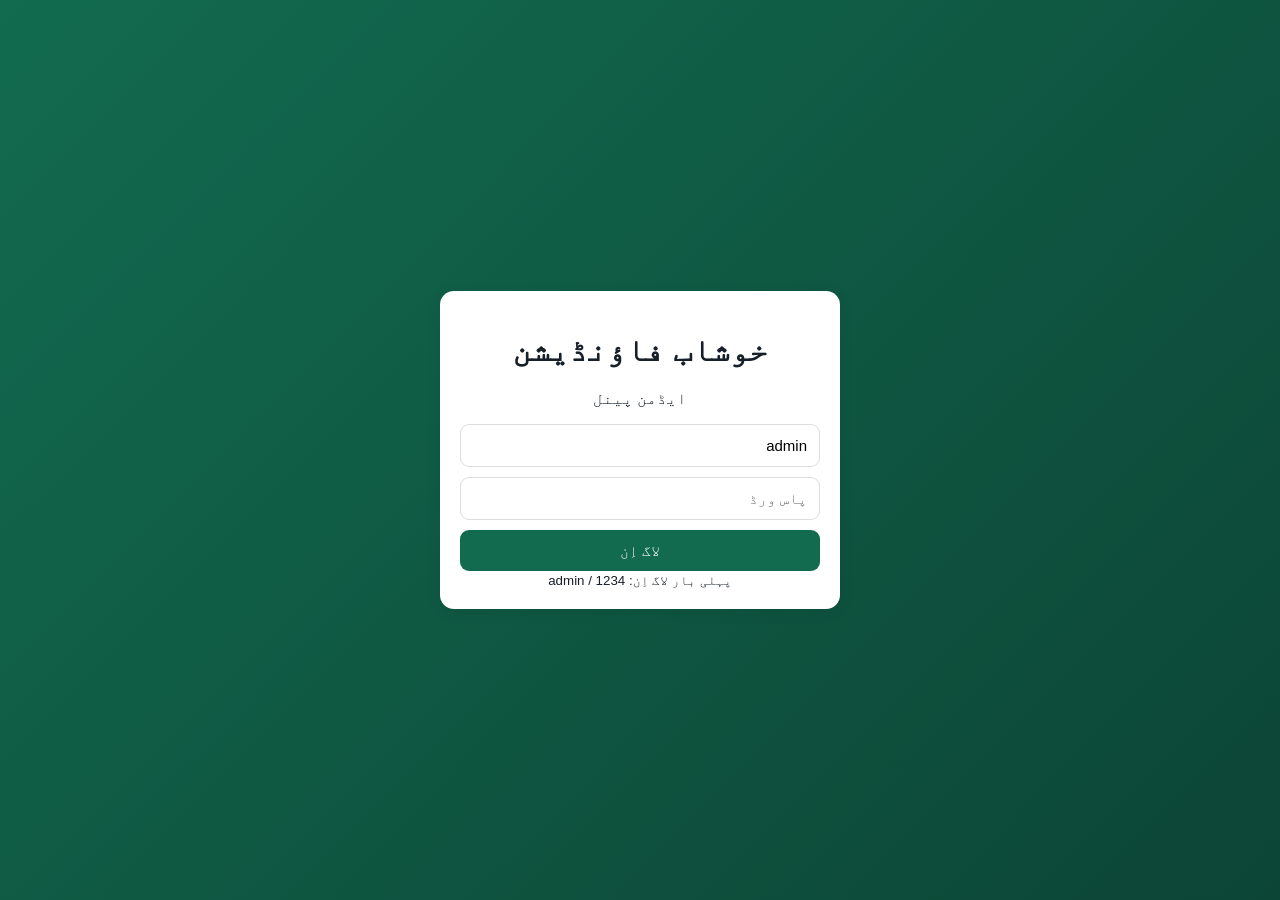
<file: index.html>
<!doctype html>
<html lang="ur" dir="rtl">
<head>
<meta charset="utf-8"><meta name="viewport" content="width=device-width,initial-scale=1">
<title>خوشاب فاؤنڈیشن — ایڈمن پینل</title>
<link rel="stylesheet" href="style.css">
</head>
<body>
<div id="login" class="login">
  <div class="card login-card">
    <h1>خوشاب فاؤنڈیشن</h1><p>ایڈمن پینل</p>
    <input id="user" placeholder="یوزرنیم" value="admin">
    <input id="pass" type="password" placeholder="پاس ورڈ">
    <button onclick="login()">لاگ اِن</button>
    <small>پہلی بار لاگ اِن: admin / 1234</small>
  </div>
</div>

<div id="app" class="hidden">
<header><div><b>خوشاب فاؤنڈیشن</b><span> ایڈمن پینل</span></div><button class="danger" onclick="logout()">لاگ آؤٹ</button></header>
<main>
<section class="stats">
<div><b id="memberCount">0</b><span>کل ممبران</span></div>
<div><b id="fundTotal">0</b><span>کل فنڈ</span></div>
<div><b id="paidTotal">0</b><span>جمع شدہ</span></div>
<div><b id="dueTotal">0</b><span>باقی</span></div>
</section>

<section class="card">
<h2>ممبر / فنڈ شامل کریں</h2>
<form id="memberForm">
<input id="name" required placeholder="نام">
<input id="date" type="date" required>
<input id="fund" type="number" min="0" required placeholder="کل فنڈ">
<input id="paid" type="number" min="0" required placeholder="جمع شدہ رقم">
<input id="city" placeholder="سٹی">
<input id="saudi" placeholder="سعودی نمبر">
<input id="pak" placeholder="پاکستانی نمبر">
<button>محفوظ کریں</button>
</form>
</section>

<section class="card">
<div class="row"><h2>ممبران</h2><input id="search" placeholder="نام/سٹی تلاش کریں" oninput="render()"><button onclick="exportCSV()">CSV ایکسپورٹ</button></div>
<div class="table-wrap"><table><thead><tr><th>ID</th><th>نام</th><th>تاریخ</th><th>سٹی</th><th>کل فنڈ</th><th>جمع</th><th>باقی</th><th>عمل</th></tr></thead><tbody id="tbody"></tbody></table></div>
</section>
</main>
</div>
<script src="app.js"></script>
</body></html>
</file>
<file: style.css>
*{box-sizing:border-box}body{margin:0;font-family:Arial,'Noto Nastaliq Urdu',sans-serif;background:#f4f7f9;color:#17202a}header{background:#126b4f;color:white;padding:16px 5%;display:flex;justify-content:space-between;align-items:center;font-size:20px}main{max-width:1200px;margin:auto;padding:20px}.card{background:white;border-radius:14px;padding:20px;margin:18px 0;box-shadow:0 3px 15px #00000012}.stats{display:grid;grid-template-columns:repeat(4,1fr);gap:14px}.stats div{background:white;padding:20px;border-radius:14px;text-align:center;box-shadow:0 3px 15px #00000012}.stats b{display:block;font-size:28px;color:#126b4f}.stats span{color:#666}form{display:grid;grid-template-columns:repeat(4,1fr);gap:10px}input,button{padding:12px;border:1px solid #ddd;border-radius:9px;font-size:15px}button{background:#126b4f;color:white;border:0;cursor:pointer}.danger{background:#a22}.row{display:flex;gap:10px;align-items:center}.row h2{margin-left:auto}.row input{max-width:260px}table{width:100%;border-collapse:collapse;margin-top:15px}th,td{padding:10px;border-bottom:1px solid #eee;text-align:center}.actions button{margin:2px;padding:7px}.login{min-height:100vh;display:grid;place-items:center;background:linear-gradient(135deg,#126b4f,#0c4535)}.login-card{width:min(92%,400px);text-align:center}.login-card input{display:block;width:100%;margin:10px 0}.login-card button{width:100%}.hidden{display:none}.muted{color:#888}@media(max-width:800px){.stats{grid-template-columns:repeat(2,1fr)}form{grid-template-columns:1fr 1fr}.table-wrap{overflow:auto}table{min-width:800px}}@media(max-width:500px){form{grid-template-columns:1fr}.row{flex-wrap:wrap}.row h2{width:100%}}
</file>
